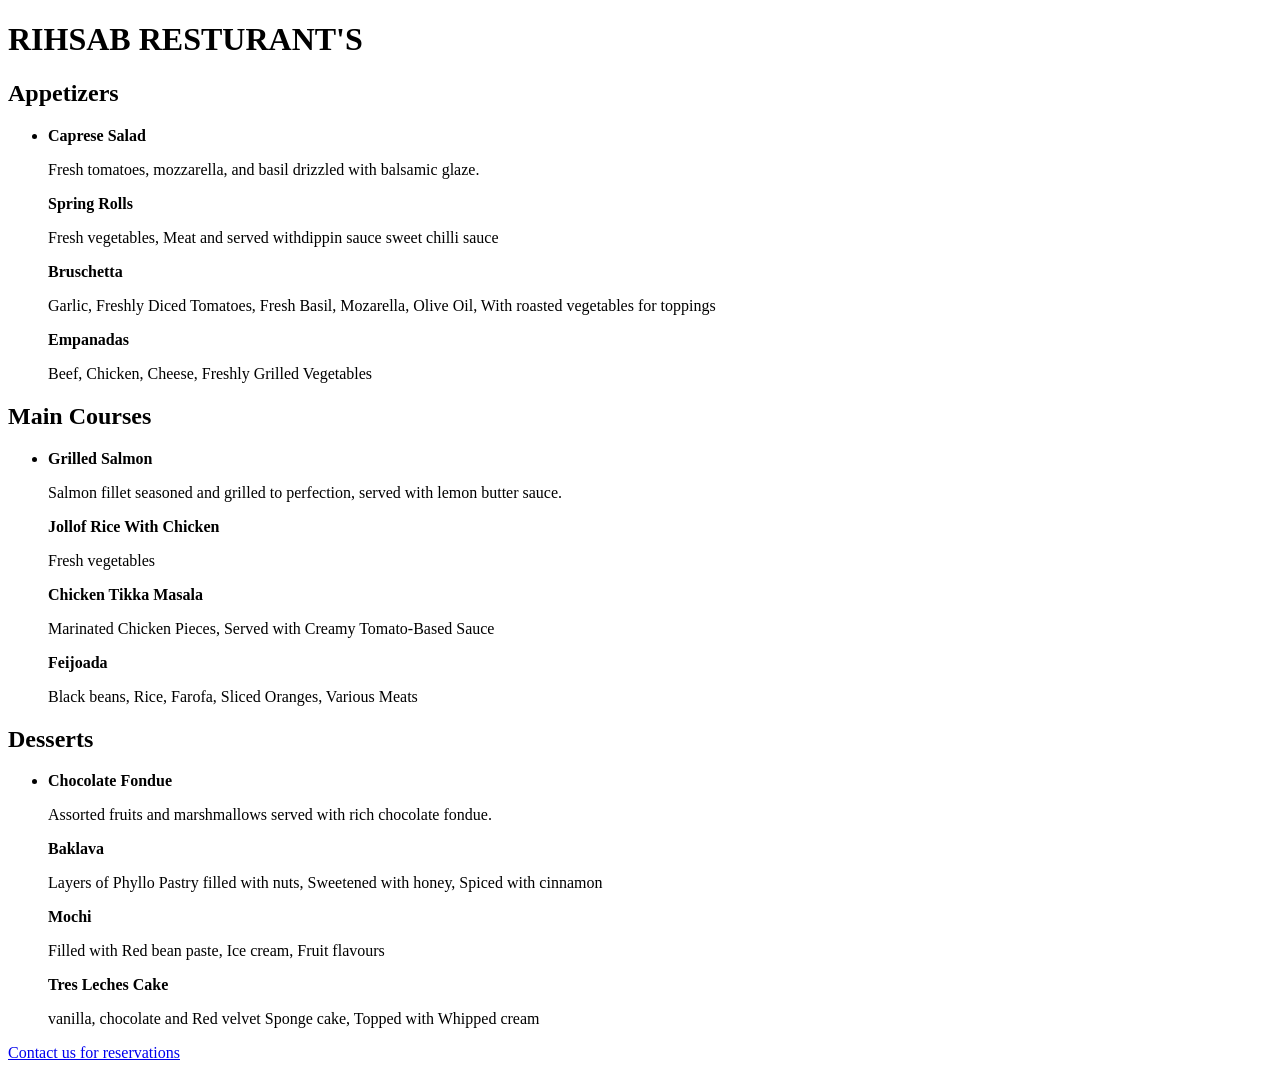
<file: index.html>
<!DOCTYPE html>
 <html lang="en"> 

 <head>    
<meta charset="UTF-8">  
<meta name="viewport" content="width=device-width, initial-scale=1.0">   

 <title>RIHSAB RESTURANT'S</title> 
</head>

 <body>   

 <h1>RIHSAB RESTURANT'S</h1>

   <h2>Appetizers</h2>  

  <ul>     
    <li>          
      <strong>Caprese Salad</strong>       
        <p>Fresh tomatoes, mozzarella, and basil drizzled with balsamic glaze.</p> 
      <strong>Spring Rolls</strong>
        <p>Fresh vegetables, Meat and served withdippin sauce sweet chilli sauce</p>
      <strong>Bruschetta</strong>
        <p>Garlic, Freshly Diced Tomatoes, Fresh Basil, Mozarella, Olive Oil, With roasted vegetables for toppings</p>
      <strong>Empanadas</strong>
        <p>Beef, Chicken, Cheese, Freshly Grilled Vegetables</p>
    </li>    

    <!-- Add two more appetizer items with descriptions --> 
    </ul>  
    
    <h2>Main Courses</h2> 
    
    <ul>   
      <li>      
        <strong>Grilled Salmon</strong>     
          <p>Salmon fillet seasoned and grilled to perfection, served with lemon butter sauce.</p>  
        <strong>Jollof Rice With Chicken</strong> 
          <p>Fresh vegetables</p>
        <strong>Chicken Tikka Masala</strong>
          <p>Marinated Chicken Pieces, Served with Creamy Tomato-Based Sauce</p>
        <strong>Feijoada</strong>
          <p>Black beans, Rice, Farofa, Sliced Oranges, Various Meats</p>
      </li>     

   <!-- Add two more main course items with descriptions --> 
  </ul>   

 <h2>Desserts</h2>  

  <ul>     
    <li>    
      <strong>Chocolate Fondue</strong>     
        <p>Assorted fruits and marshmallows served with rich chocolate fondue.</p> 
      <strong>Baklava</strong>
        <p>Layers of Phyllo Pastry filled with nuts, Sweetened with honey, Spiced with cinnamon</p> 
      <strong>Mochi</strong> 
        <p>Filled with Red bean paste, Ice cream, Fruit flavours </p> 
      <strong>Tres Leches Cake</strong>
        <p>vanilla, chocolate and Red velvet Sponge cake, Topped with Whipped cream</p>
    </li>    

    <!-- Add two more dessert items with descriptions -->  
  </ul> 

   <p><a href="contact.html">Contact us for reservations</a></p> 

</body>
 </html>
</file>
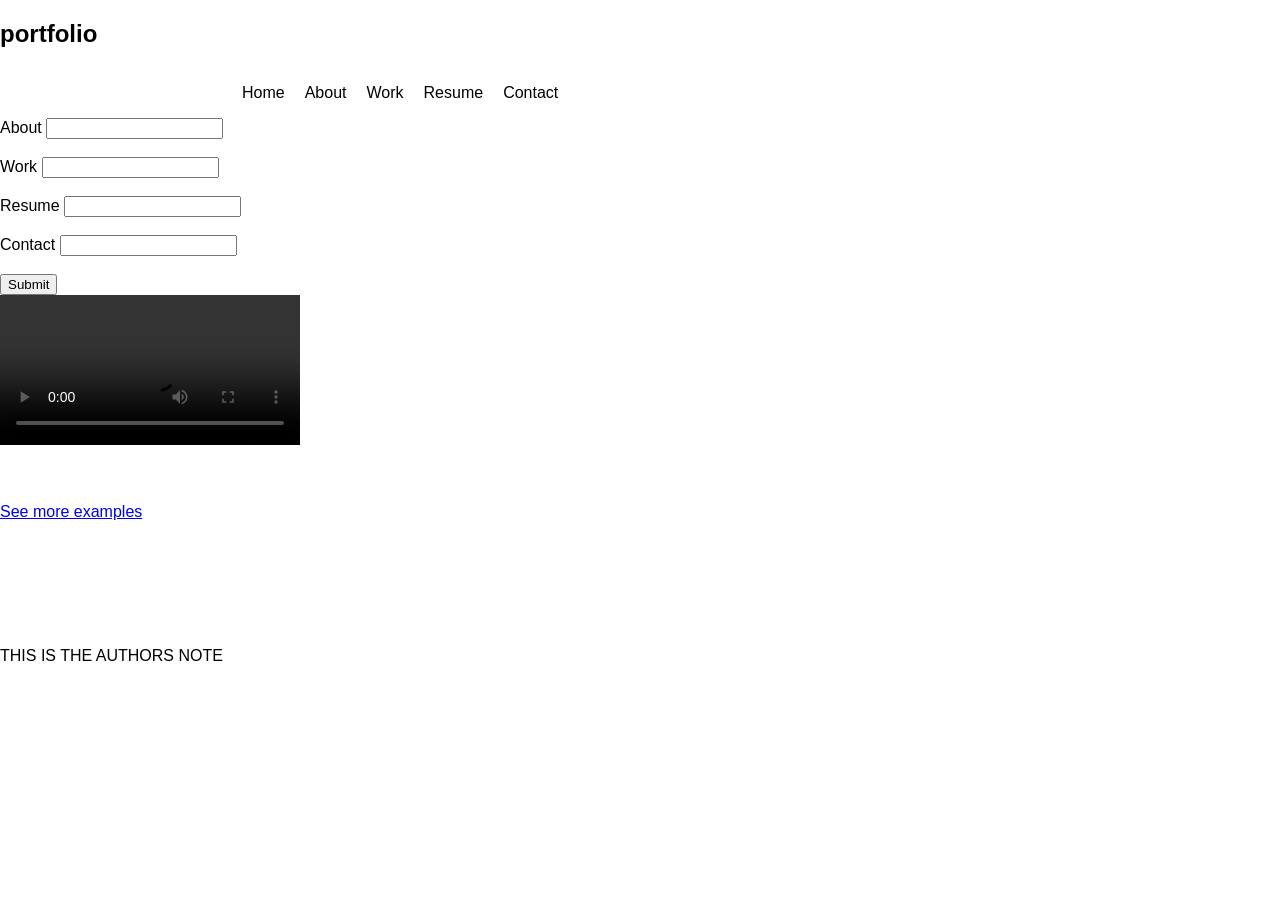
<file: Checkpoint.html>
<!DOCTYPE html>
<html lang="en">
<head>
    <meta charset="UTF-8">
    <meta name="viewport" content="width=device-width, initial-scale=1.0">
    <title>portfolio</title>
    <link rel="stylesheet" href="style.css">
</head>
<body>
    <header>
        <h2>portfolio</h2>
   <nav class="navbar">
    <ul>
        <li>Home</li>
        <li>About</li>
        <li>Work</li>
        <li>Resume</li>
        <li>Contact</li>
    </ul>
   </nav> 
   </header>
   
   <section>
<form action="/submit" method="post">
    <label for="About">About</label>
    <input type="text" id="About" name="About"><br><br>
    <label for="Work">Work</label>
    <input type="text" id="Work" name="Work"><br><br>
    <label for="Resume">Resume</label>
    <input type="text" id="Resume" name="Resume"><br><br>
    <label for="Contact">Contact</label>
    <input type="number" id="Contact" name="Contact"><br><br>
    <input type="Submit" value="Submit">
</form>
   </section>

   <video src="group-of-friends-enjoying-meal-in-restaurant-shot-on-r3d_sjljm4ws__e532bd5052db41191de5b97bacb5a003__P360.mp4" controls></video><br><br><br><br>
    <a href="https://www.example.com">See more examples</a><br><br><br><br><br><br><br><br>

    <footer>THIS IS THE AUTHORS NOTE</footer>
</body>
</html>
</file>
<file: style.css>
body{
    margin: 0%;
    font-family: Impact, Haettenschweiler, 'Arial Narrow Bold', sans-serif;
}

.navbar{
    display: flex;
    justify-content: space-between;
    padding: 0% 12rem;
}

.navbar h2{
font-weight: 900;
font-size: 27px;
margin: 0;
}

.navbar ul{
display: flex;
justify-content: space-between;
list-style: none;
}

.navbar li{
    padding: 0% 10px;
    display: inline;
}


.navbar li:hover{
    color: brown;
    cursor: pointer;
}
</file>
